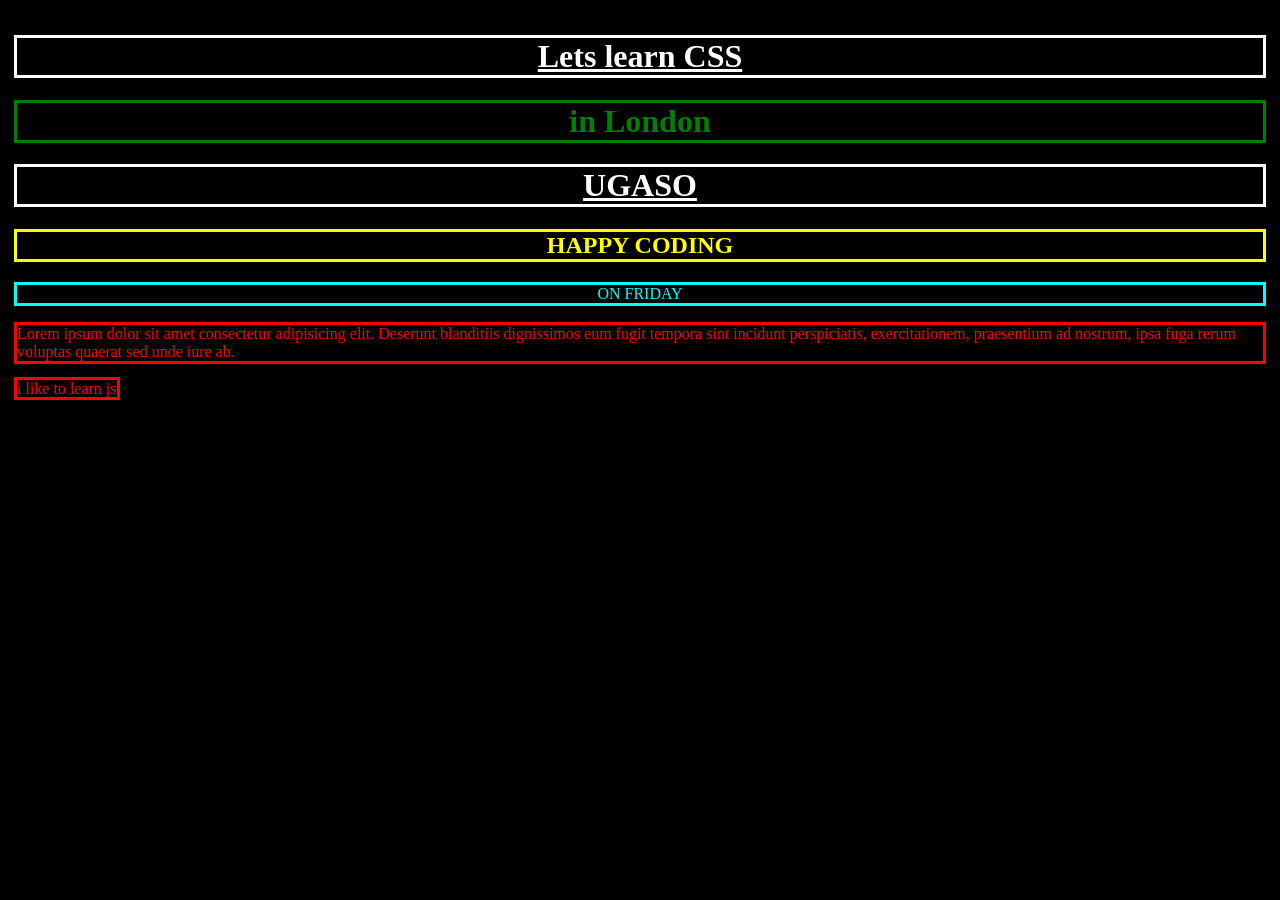
<file: ch1_intro/index.html>
<!doctype html>
<html lang="en">
  <head>
    <meta charset="UTF-8" />
    <meta name="viewport" content="width=device-width, initial-scale=1.0" />
    <title>CSS intro</title>
    <link rel="stylesheet" href="style.css">
  </head>
  <body>
    <h1>Lets learn CSS</h1>
    <h1 id="the-london-one">in London</h1>
    <h1 class="the-big-text">Ugaso</h1>
    <h2 class="the-big-text">happy coding</h2>
    <div class="the-big-text">On Friday</div>
    <p>
      Lorem ipsum dolor sit amet consectetur adipisicing elit. Deserunt
      blanditiis dignissimos eum fugit tempora sint incidunt perspiciatis,
      exercitationem, praesentium ad nostrum, ipsa fuga rerum voluptas quaerat
      sed unde iure ab.
    </p>
    <span>i like to learn js</span>
  </body>
</html>
</file>
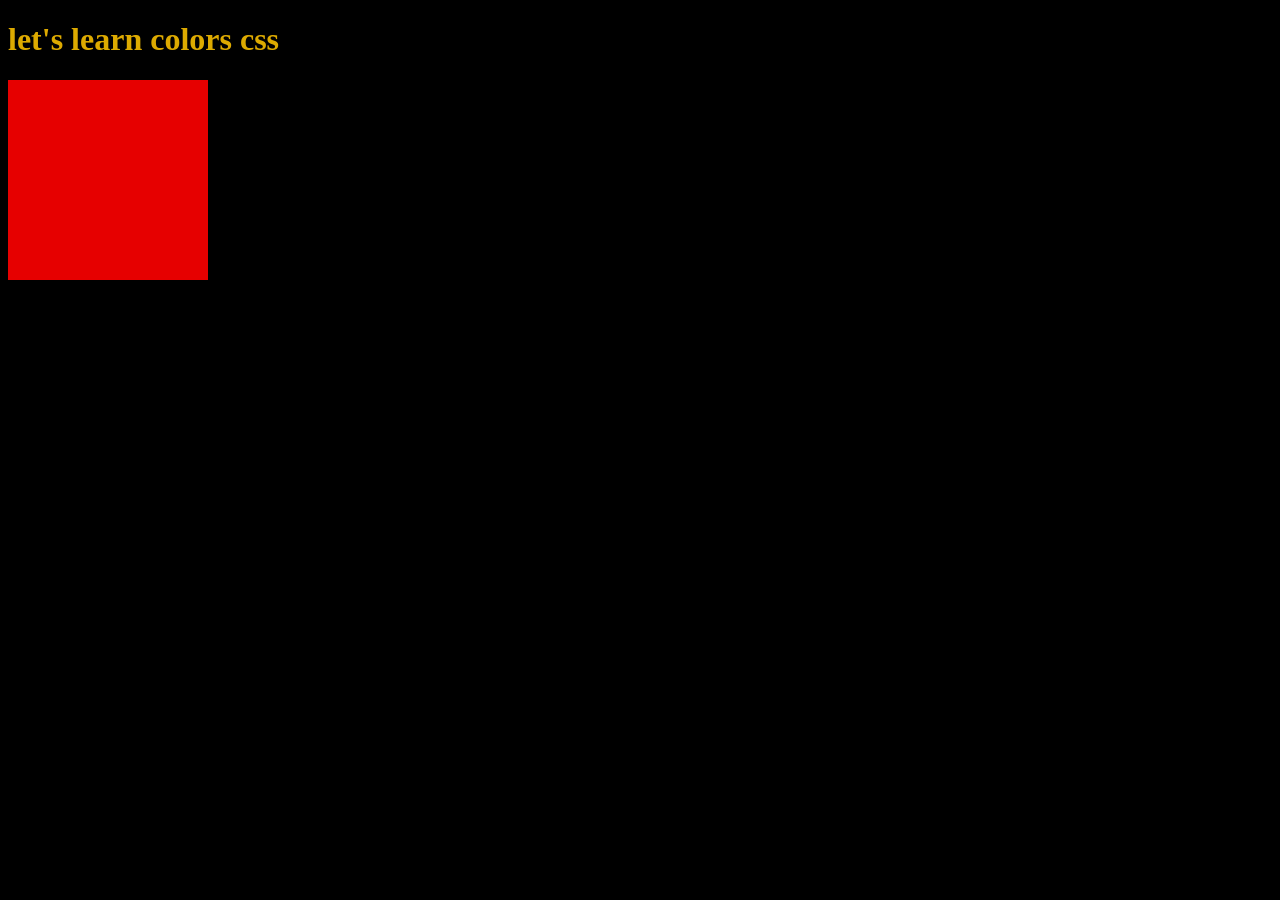
<file: ch2_colors/index.html>
<!DOCTYPE html>
<html lang="en">
<head>
    <meta charset="UTF-8">
    <meta name="viewport" content="width=device-width, initial-scale=1.0">
    <title>Chaper 2 Colors</title>
    <link rel="stylesheet" href="style.css">
</head>
<body>
    <h1>let's learn colors css</h1>
    <div>
        
    </div>
</body>
</html>
</file>
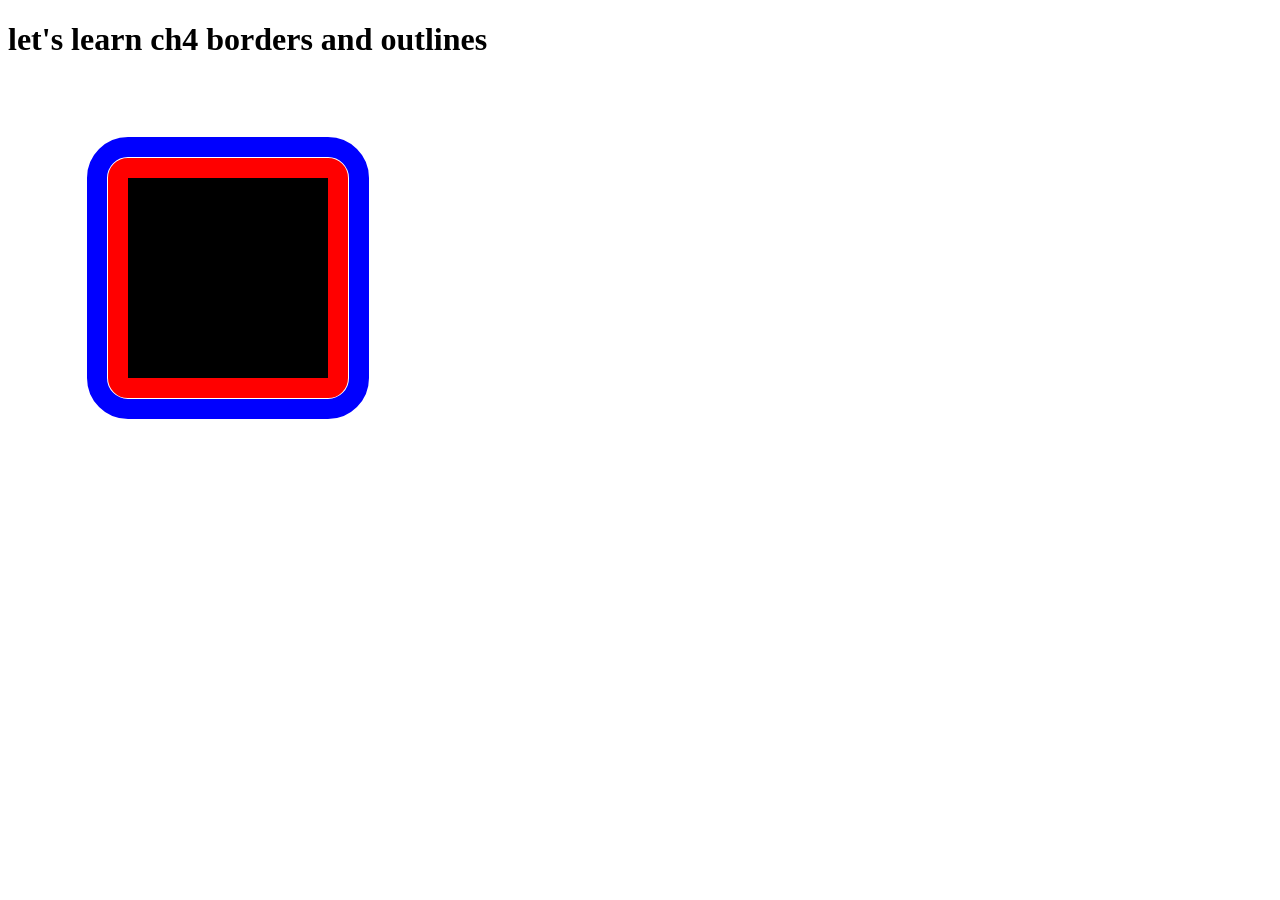
<file: ch4_border_outline/index.html>
<!DOCTYPE html>
<html lang="en">
<head>
    <meta charset="UTF-8">
    <meta name="viewport" content="width=device-width, initial-scale=1.0">
    <title>Chapter 4 border and outline</title>
    <link rel="stylesheet" href="style.css">
</head>
<body>
    <h1>let's learn ch4 borders and outlines</h1>
    <div></div>
</body>
</html>
</file>
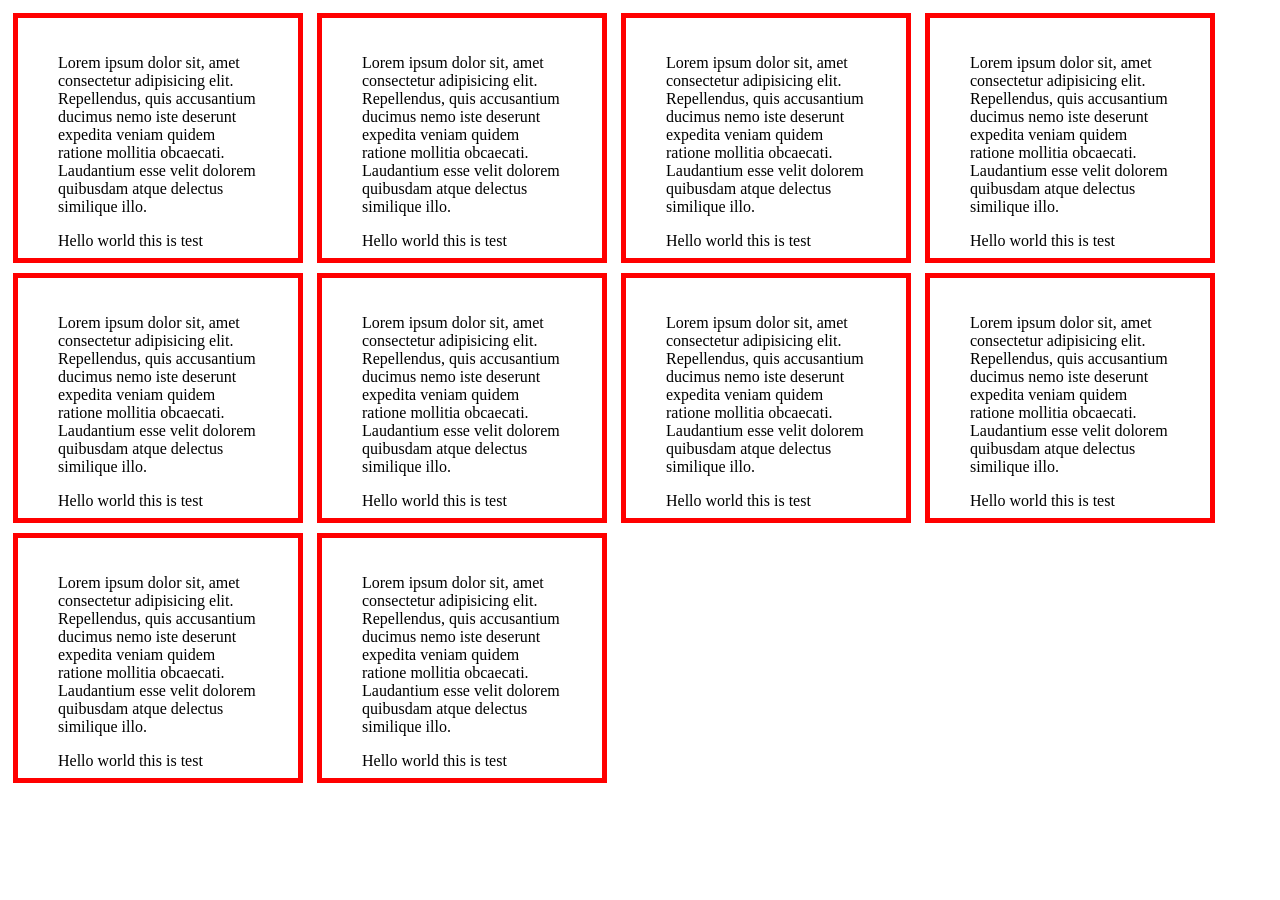
<file: ch5_margins_and_paddings/index.html>
<!DOCTYPE html>
<html lang="en">
<head>
    <meta charset="UTF-8">
    <meta name="viewport" content="width=device-width, initial-scale=1.0">
    <title>Margins and Paddings</title>
    <link rel="stylesheet" href="style.css">
</head>
<body>
    <div>
        <p>Lorem ipsum dolor sit, amet consectetur adipisicing elit. Repellendus, quis accusantium ducimus nemo iste deserunt expedita veniam quidem ratione mollitia obcaecati. Laudantium esse velit dolorem quibusdam atque delectus similique illo.</p>
    Hello world this is test 

    </div>
   
    <div>
        <p>Lorem ipsum dolor sit, amet consectetur adipisicing elit. Repellendus, quis accusantium ducimus nemo iste deserunt expedita veniam quidem ratione mollitia obcaecati. Laudantium esse velit dolorem quibusdam atque delectus similique illo.</p>
    Hello world this is test 

    </div>
    <div>
        <p>Lorem ipsum dolor sit, amet consectetur adipisicing elit. Repellendus, quis accusantium ducimus nemo iste deserunt expedita veniam quidem ratione mollitia obcaecati. Laudantium esse velit dolorem quibusdam atque delectus similique illo.</p>
    Hello world this is test 

    </div>
    <div>
        <p>Lorem ipsum dolor sit, amet consectetur adipisicing elit. Repellendus, quis accusantium ducimus nemo iste deserunt expedita veniam quidem ratione mollitia obcaecati. Laudantium esse velit dolorem quibusdam atque delectus similique illo.</p>
    Hello world this is test 

    </div>
    <div>
        <p>Lorem ipsum dolor sit, amet consectetur adipisicing elit. Repellendus, quis accusantium ducimus nemo iste deserunt expedita veniam quidem ratione mollitia obcaecati. Laudantium esse velit dolorem quibusdam atque delectus similique illo.</p>
    Hello world this is test 

    </div>
    <div>
        <p>Lorem ipsum dolor sit, amet consectetur adipisicing elit. Repellendus, quis accusantium ducimus nemo iste deserunt expedita veniam quidem ratione mollitia obcaecati. Laudantium esse velit dolorem quibusdam atque delectus similique illo.</p>
    Hello world this is test 

    </div>
    <div>
        <p>Lorem ipsum dolor sit, amet consectetur adipisicing elit. Repellendus, quis accusantium ducimus nemo iste deserunt expedita veniam quidem ratione mollitia obcaecati. Laudantium esse velit dolorem quibusdam atque delectus similique illo.</p>
    Hello world this is test 

    </div>
    <div>
        <p>Lorem ipsum dolor sit, amet consectetur adipisicing elit. Repellendus, quis accusantium ducimus nemo iste deserunt expedita veniam quidem ratione mollitia obcaecati. Laudantium esse velit dolorem quibusdam atque delectus similique illo.</p>
    Hello world this is test 

    </div>
    <div>
        <p>Lorem ipsum dolor sit, amet consectetur adipisicing elit. Repellendus, quis accusantium ducimus nemo iste deserunt expedita veniam quidem ratione mollitia obcaecati. Laudantium esse velit dolorem quibusdam atque delectus similique illo.</p>
    Hello world this is test 

    </div>
    <div>
        <p>Lorem ipsum dolor sit, amet consectetur adipisicing elit. Repellendus, quis accusantium ducimus nemo iste deserunt expedita veniam quidem ratione mollitia obcaecati. Laudantium esse velit dolorem quibusdam atque delectus similique illo.</p>
    Hello world this is test 

    </div>
</body>
</html>
</file>
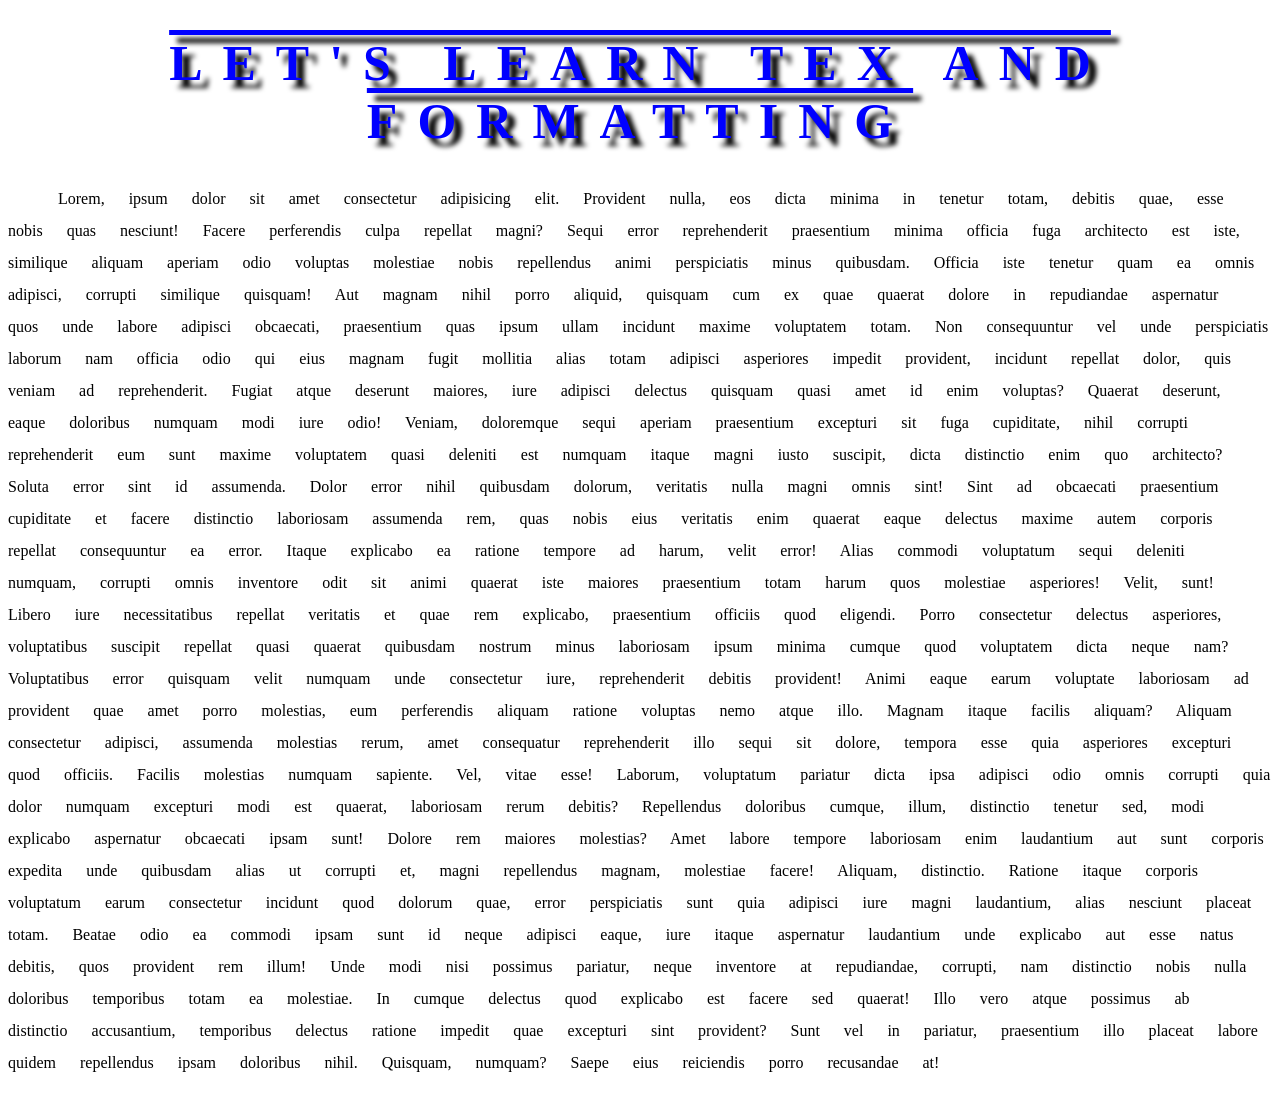
<file: ch6_text_formatting/index.html>
<!DOCTYPE html>
<html lang="en">
<head>
    <meta charset="UTF-8">
    <meta name="viewport" content="width=device-width, initial-scale=1.0">
    <title>Text Formatting</title>
    <link rel="stylesheet" href="style.css">
</head>
<body>
    <h1>let's learn tex and Formatting</h1>
    <p>Lorem, ipsum dolor sit amet consectetur adipisicing elit. Provident nulla, eos dicta minima in tenetur totam, debitis quae, esse nobis quas nesciunt! Facere perferendis culpa repellat magni? Sequi error reprehenderit praesentium minima officia fuga architecto est iste, similique aliquam aperiam odio voluptas molestiae nobis repellendus animi perspiciatis minus quibusdam. Officia iste tenetur quam ea omnis adipisci, corrupti similique quisquam! Aut magnam nihil porro aliquid, quisquam cum ex quae quaerat dolore in repudiandae aspernatur quos unde labore adipisci obcaecati, praesentium quas ipsum ullam incidunt maxime voluptatem totam. Non consequuntur vel unde perspiciatis laborum nam officia odio qui eius magnam fugit mollitia alias totam adipisci asperiores impedit provident, incidunt repellat dolor, quis veniam ad reprehenderit. Fugiat atque deserunt maiores, iure adipisci delectus quisquam quasi amet id enim voluptas? Quaerat deserunt, eaque doloribus numquam modi iure odio! Veniam, doloremque sequi aperiam praesentium excepturi sit fuga cupiditate, nihil corrupti reprehenderit eum sunt maxime voluptatem quasi deleniti est numquam itaque magni iusto suscipit, dicta distinctio enim quo architecto? Soluta error sint id assumenda. Dolor error nihil quibusdam dolorum, veritatis nulla magni omnis sint! Sint ad obcaecati praesentium cupiditate et facere distinctio laboriosam assumenda rem, quas nobis eius veritatis enim quaerat eaque delectus maxime autem corporis repellat consequuntur ea error. Itaque explicabo ea ratione tempore ad harum, velit error! Alias commodi voluptatum sequi deleniti numquam, corrupti omnis inventore odit sit animi quaerat iste maiores praesentium totam harum quos molestiae asperiores! Velit, sunt! Libero iure necessitatibus repellat veritatis et quae rem explicabo, praesentium officiis quod eligendi. Porro consectetur delectus asperiores, voluptatibus suscipit repellat quasi quaerat quibusdam nostrum minus laboriosam ipsum minima cumque quod voluptatem dicta neque nam? Voluptatibus error quisquam velit numquam unde consectetur iure, reprehenderit debitis provident! Animi eaque earum voluptate laboriosam ad provident quae amet porro molestias, eum perferendis aliquam ratione voluptas nemo atque illo. Magnam itaque facilis aliquam? Aliquam consectetur adipisci, assumenda molestias rerum, amet consequatur reprehenderit illo sequi sit dolore, tempora esse quia asperiores excepturi quod officiis. Facilis molestias numquam sapiente. Vel, vitae esse! Laborum, voluptatum pariatur dicta ipsa adipisci odio omnis corrupti quia dolor numquam excepturi modi est quaerat, laboriosam rerum debitis? Repellendus doloribus cumque, illum, distinctio tenetur sed, modi explicabo aspernatur obcaecati ipsam sunt! Dolore rem maiores molestias? Amet labore tempore laboriosam enim laudantium aut sunt corporis expedita unde quibusdam alias ut corrupti et, magni repellendus magnam, molestiae facere! Aliquam, distinctio. Ratione itaque corporis voluptatum earum consectetur incidunt quod dolorum quae, error perspiciatis sunt quia adipisci iure magni laudantium, alias nesciunt placeat totam. Beatae odio ea commodi ipsam sunt id neque adipisci eaque, iure itaque aspernatur laudantium unde explicabo aut esse natus debitis, quos provident rem illum! Unde modi nisi possimus pariatur, neque inventore at repudiandae, corrupti, nam distinctio nobis nulla doloribus temporibus totam ea molestiae. In cumque delectus quod explicabo est facere sed quaerat! Illo vero atque possimus ab distinctio accusantium, temporibus delectus ratione impedit quae excepturi sint provident? Sunt vel in pariatur, praesentium illo placeat labore quidem repellendus ipsam doloribus nihil. Quisquam, numquam? Saepe eius reiciendis porro recusandae at!</p>
</body>
</html>
</file>
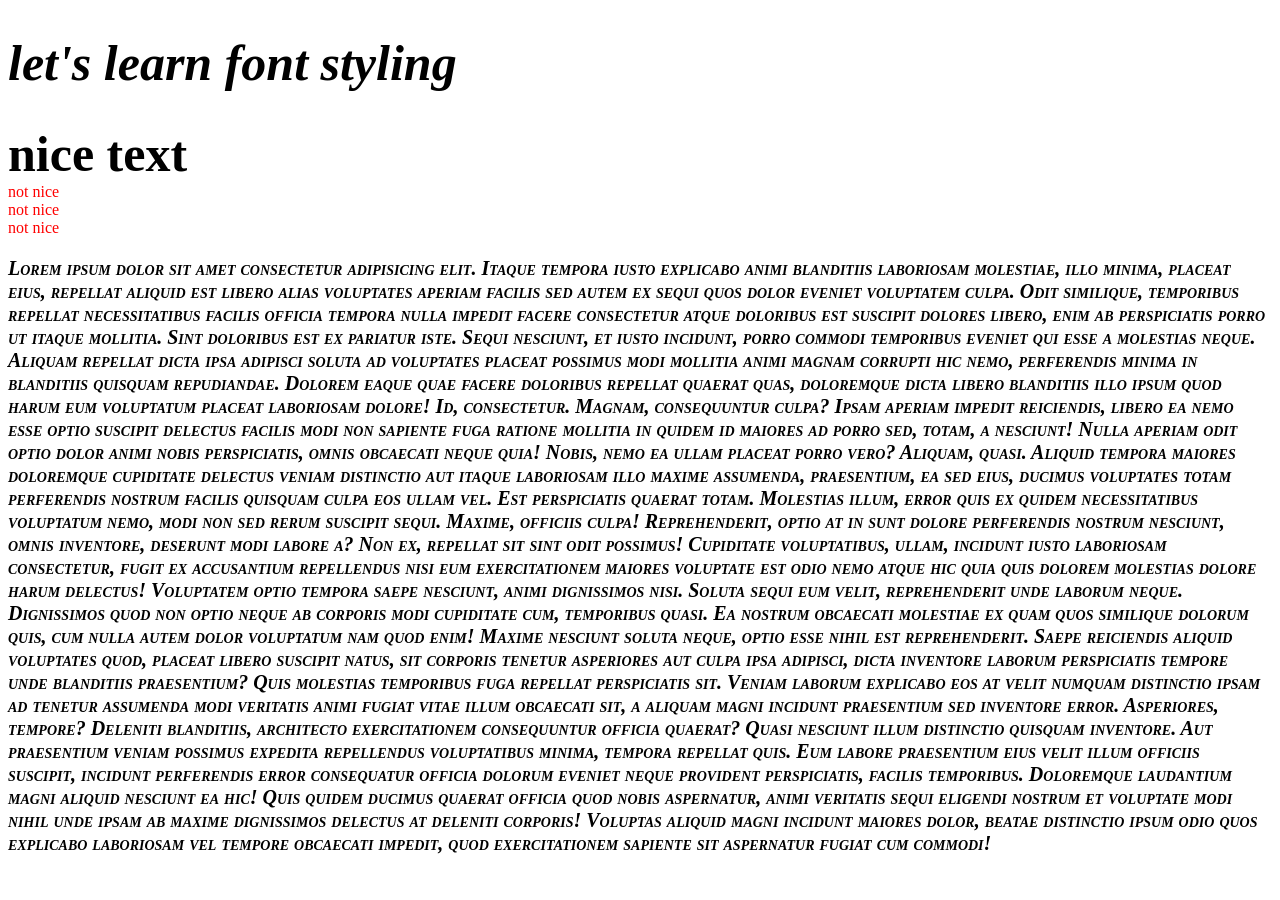
<file: ch7_font/index.html>
<!DOCTYPE html>
<html lang="en">
<head>
    <meta charset="UTF-8">
    <meta name="viewport" content="width=device-width, initial-scale=1.0">
    <title>font styling</title>
    <link rel="stylesheet" href="style.css">
    <link href="https://fonts.googleapis.com/css2?family=Inter:ital,opsz,wght@0,14..32,100..900;1,14..32,100..900&family=Montserrat:ital,wght@0,100..900;1,100..900&family=Yuyu+Short&display=swap" rel="stylesheet">
</head>
<body>
    <h1>let's learn font styling</h1>
    <div id="Ugaso">nice text</div>
    <div class="not-nice">not nice</div>
    <div class="not-nice">not nice</div>
    <div class="not-nice">not nice</div>
    <p>Lorem ipsum dolor sit amet consectetur adipisicing elit. Itaque tempora iusto explicabo animi blanditiis laboriosam molestiae, illo minima, placeat eius, repellat aliquid est libero alias voluptates aperiam facilis sed autem ex sequi quos dolor eveniet voluptatem culpa. Odit similique, temporibus repellat necessitatibus facilis officia tempora nulla impedit facere consectetur atque doloribus est suscipit dolores libero, enim ab perspiciatis porro ut itaque mollitia. Sint doloribus est ex pariatur iste. Sequi nesciunt, et iusto incidunt, porro commodi temporibus eveniet qui esse a molestias neque. Aliquam repellat dicta ipsa adipisci soluta ad voluptates placeat possimus modi mollitia animi magnam corrupti hic nemo, perferendis minima in blanditiis quisquam repudiandae. Dolorem eaque quae facere doloribus repellat quaerat quas, doloremque dicta libero blanditiis illo ipsum quod harum eum voluptatum placeat laboriosam dolore! Id, consectetur. Magnam, consequuntur culpa? Ipsam aperiam impedit reiciendis, libero ea nemo esse optio suscipit delectus facilis modi non sapiente fuga ratione mollitia in quidem id maiores ad porro sed, totam, a nesciunt! Nulla aperiam odit optio dolor animi nobis perspiciatis, omnis obcaecati neque quia! Nobis, nemo ea ullam placeat porro vero? Aliquam, quasi. Aliquid tempora maiores doloremque cupiditate delectus veniam distinctio aut itaque laboriosam illo maxime assumenda, praesentium, ea sed eius, ducimus voluptates totam perferendis nostrum facilis quisquam culpa eos ullam vel. Est perspiciatis quaerat totam. Molestias illum, error quis ex quidem necessitatibus voluptatum nemo, modi non sed rerum suscipit sequi. Maxime, officiis culpa! Reprehenderit, optio at in sunt dolore perferendis nostrum nesciunt, omnis inventore, deserunt modi labore a? Non ex, repellat sit sint odit possimus! Cupiditate voluptatibus, ullam, incidunt iusto laboriosam consectetur, fugit ex accusantium repellendus nisi eum exercitationem maiores voluptate est odio nemo atque hic quia quis dolorem molestias dolore harum delectus! Voluptatem optio tempora saepe nesciunt, animi dignissimos nisi. Soluta sequi eum velit, reprehenderit unde laborum neque. Dignissimos quod non optio neque ab corporis modi cupiditate cum, temporibus quasi. Ea nostrum obcaecati molestiae ex quam quos similique dolorum quis, cum nulla autem dolor voluptatum nam quod enim! Maxime nesciunt soluta neque, optio esse nihil est reprehenderit. Saepe reiciendis aliquid voluptates quod, placeat libero suscipit natus, sit corporis tenetur asperiores aut culpa ipsa adipisci, dicta inventore laborum perspiciatis tempore unde blanditiis praesentium? Quis molestias temporibus fuga repellat perspiciatis sit. Veniam laborum explicabo eos at velit numquam distinctio ipsam ad tenetur assumenda modi veritatis animi fugiat vitae illum obcaecati sit, a aliquam magni incidunt praesentium sed inventore error. Asperiores, tempore? Deleniti blanditiis, architecto exercitationem consequuntur officia quaerat? Quasi nesciunt illum distinctio quisquam inventore. Aut praesentium veniam possimus expedita repellendus voluptatibus minima, tempora repellat quis. Eum labore praesentium eius velit illum officiis suscipit, incidunt perferendis error consequatur officia dolorum eveniet neque provident perspiciatis, facilis temporibus. Doloremque laudantium magni aliquid nesciunt ea hic! Quis quidem ducimus quaerat officia quod nobis aspernatur, animi veritatis sequi eligendi nostrum et voluptate modi nihil unde ipsam ab maxime dignissimos delectus at deleniti corporis! Voluptas aliquid magni incidunt maiores dolor, beatae distinctio ipsum odio quos explicabo laboriosam vel tempore obcaecati impedit, quod exercitationem sapiente sit aspernatur fugiat cum commodi!</p>
</body>
</html>
</file>
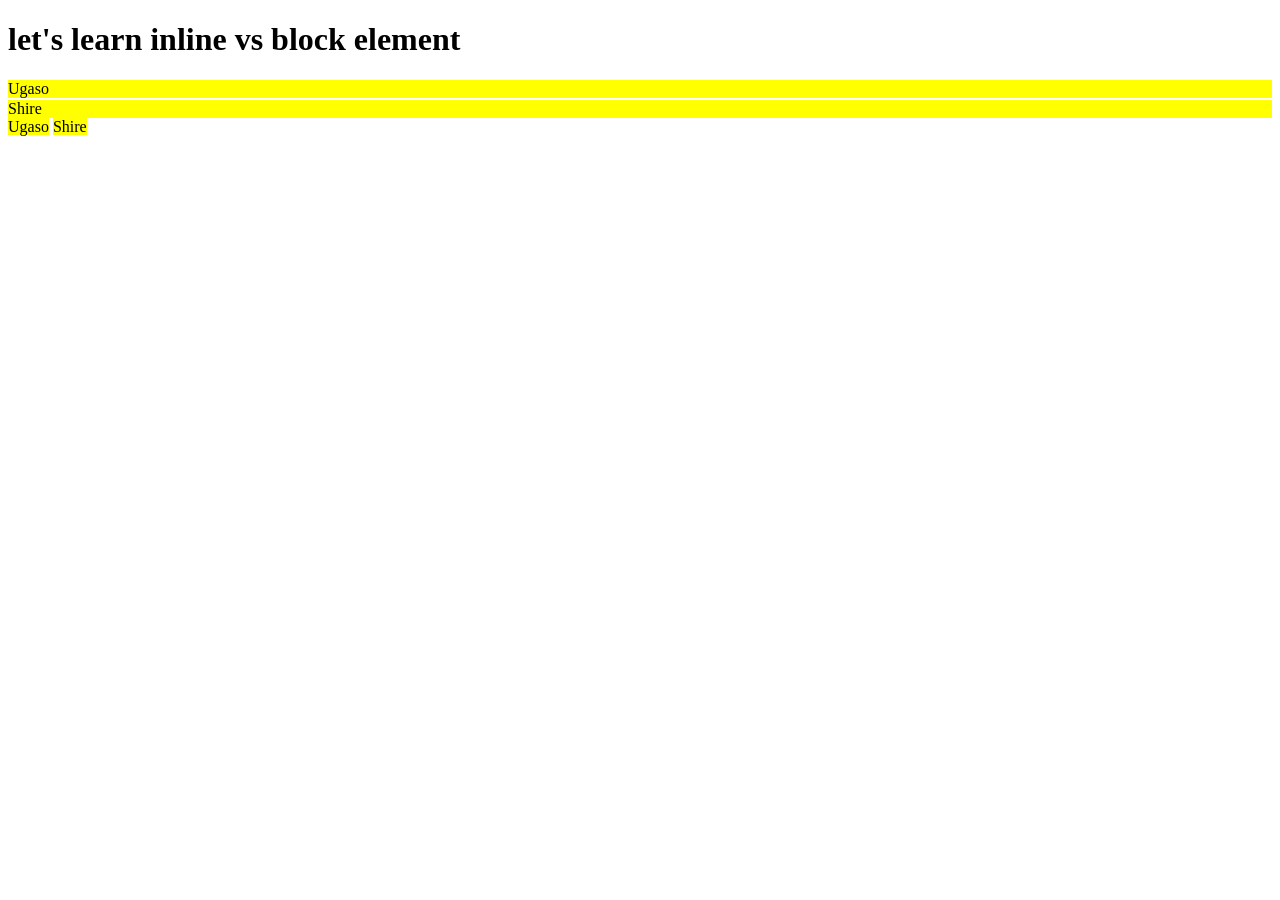
<file: ch8_layout/inline_sv_block/index.html>
<!DOCTYPE html>
<html lang="en">
<head>
    <meta charset="UTF-8">
    <meta name="viewport" content="width=device-width, initial-scale=1.0">
    <title>Layout</title>
    <link rel="stylesheet" href="style.css">
</head>
<body>
    <h1>let's learn inline vs block element</h1>
    <span>Ugaso</span>
    <span>Shire</span>
    <div>Ugaso</div>
    <div>Shire</div>
</body>
</html>
</file>
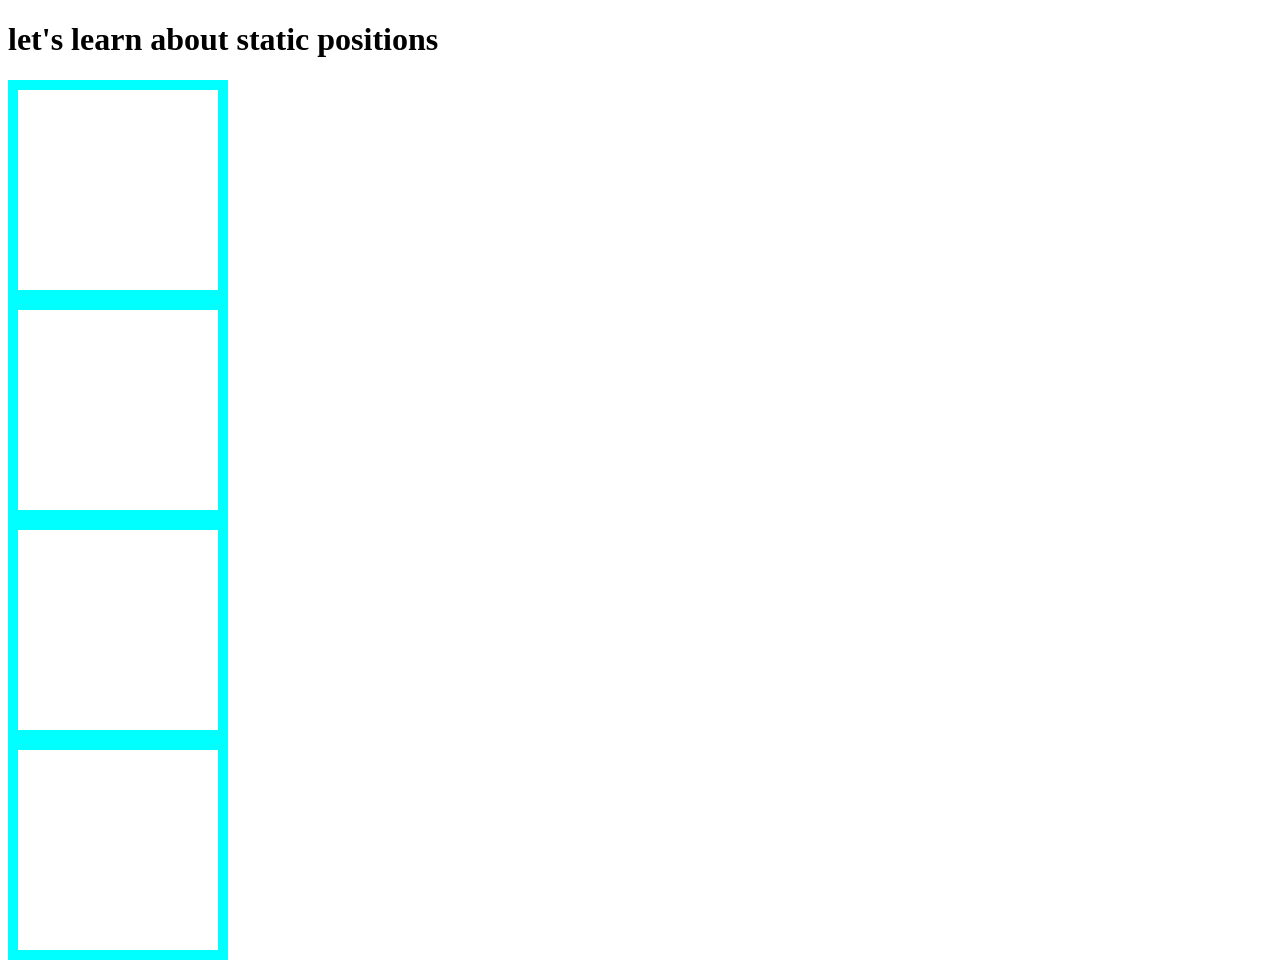
<file: ch8_layout/position/index.html>
<!DOCTYPE html>
<html lang="en">
<head>
    <meta charset="UTF-8">
    <meta name="viewport" content="width=device-width, initial-scale=1.0">
    <title>Layout</title>
    <link rel="stylesheet" href="style.css">
</head>
<body>
    <h1>let's learn about static positions</h1>
    <div></div>
    <div></div>
    <div></div>
    <div></div>
</body>
</html>
</file>
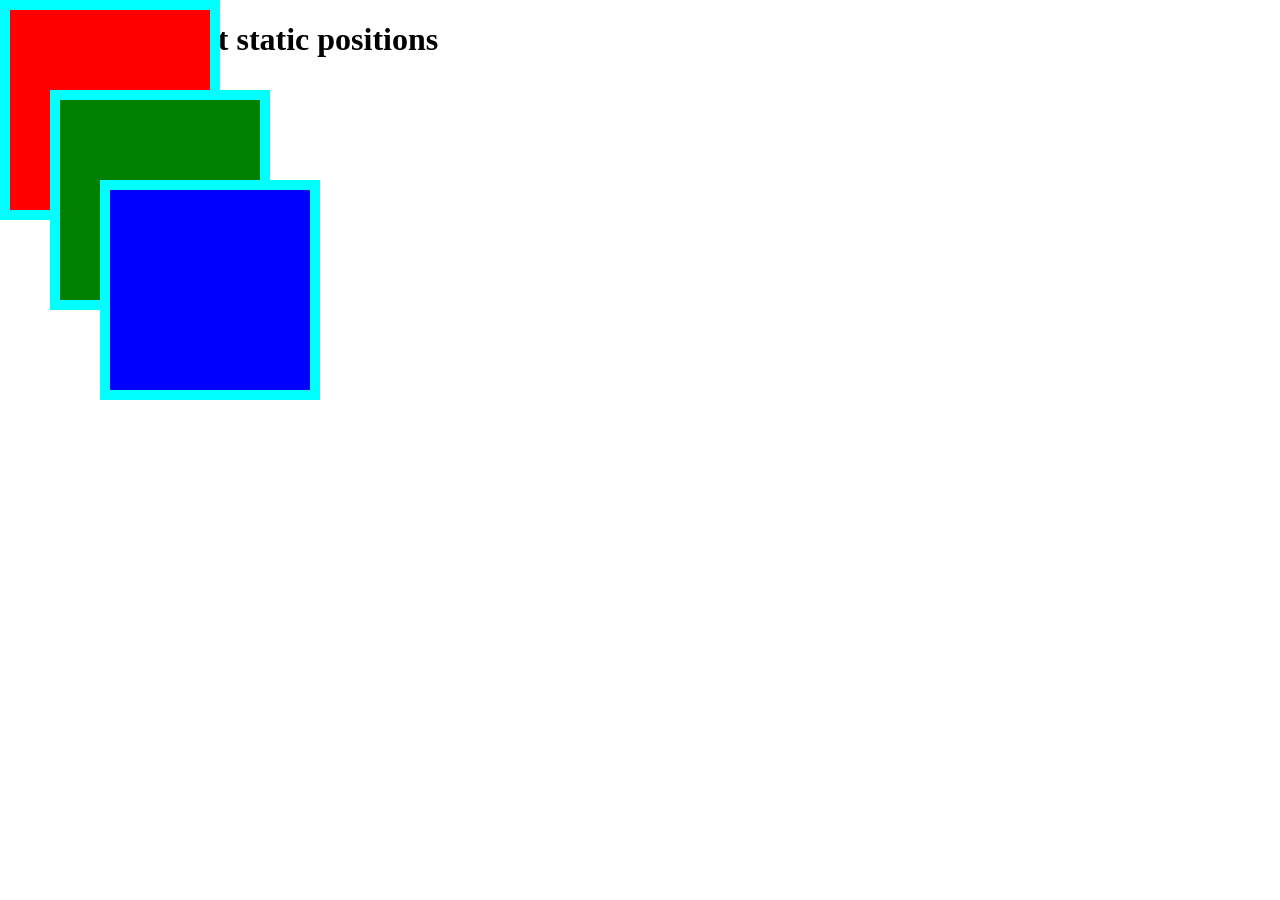
<file: ch8_layout/z-index/index.html>
<!DOCTYPE html>
<html lang="en">
<head>
    <meta charset="UTF-8">
    <meta name="viewport" content="width=device-width, initial-scale=1.0">
    <title>Layout</title>
    <link rel="stylesheet" href="style.css">
</head>
<body>
    <h1>let's learn about static positions</h1>
    <div style="background-color: red; z-index: 5;"></div>
    <div style="top: 90px; left: 50px; background-color: green;z-index: 22;"></div>
    <div style="top: 180px; left: 100px; background-color: blue; z-index: 23;"></div>
</body>
</html>
</file>
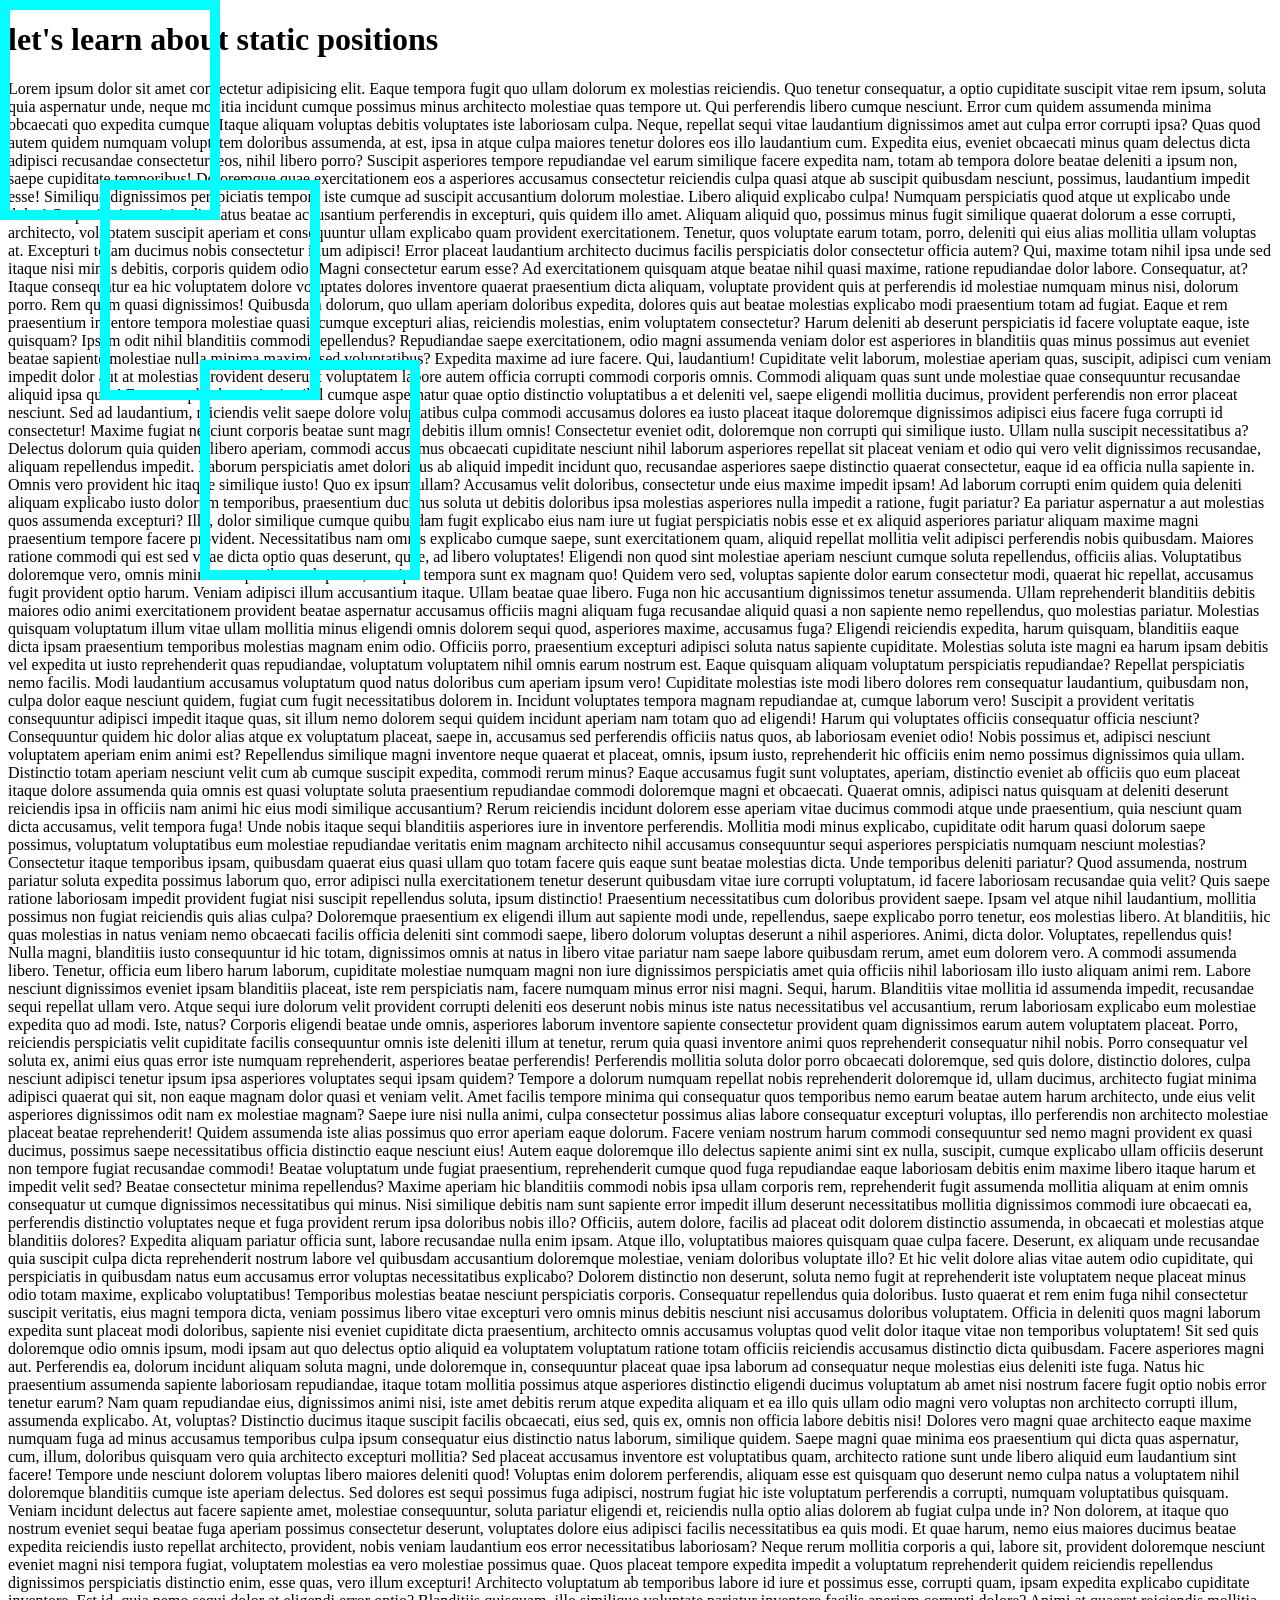
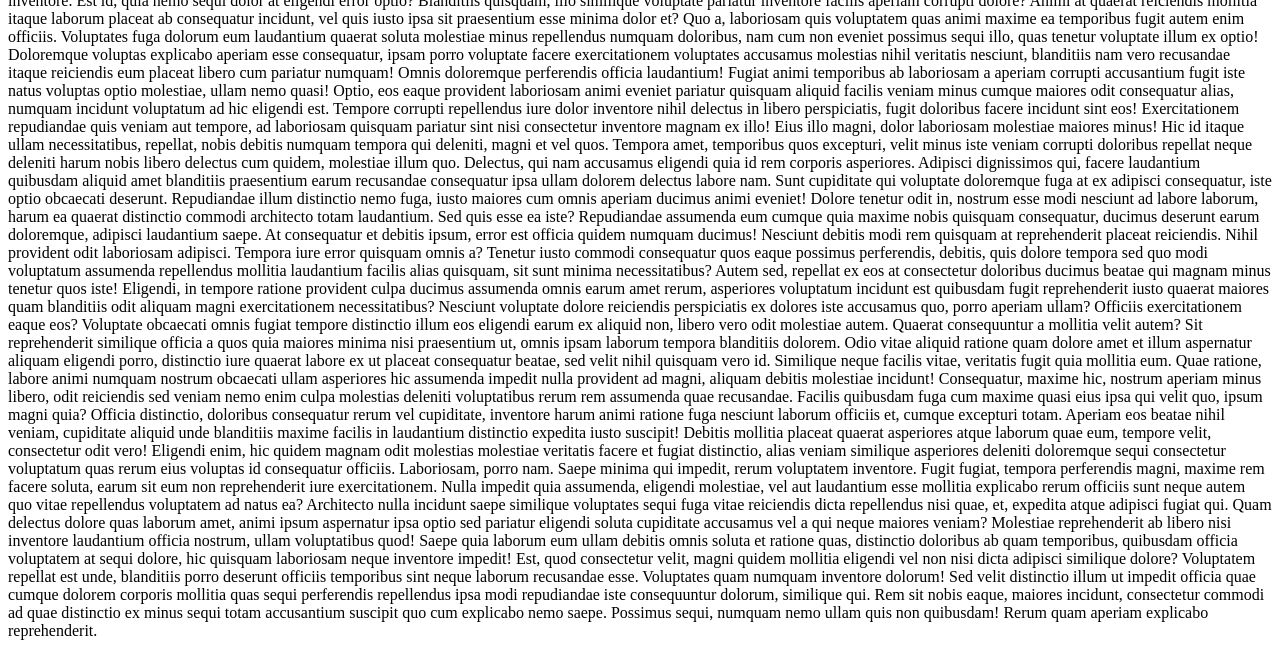
<file: ch8_layout/position/absolute/index.html>
<!DOCTYPE html>
<html lang="en">
<head>
    <meta charset="UTF-8">
    <meta name="viewport" content="width=device-width, initial-scale=1.0">
    <title>Layout</title>
    <link rel="stylesheet" href="style.css">
</head>
<body>
    <h1>let's learn about static positions</h1>
    <div></div>
    <div style="top: 180px; left: 100px;"></div>
    <div style="top: 360px; left: 200px;"></div>
    <p>Lorem ipsum dolor sit amet consectetur adipisicing elit. Eaque tempora fugit quo ullam dolorum ex molestias reiciendis. Quo tenetur consequatur, a optio cupiditate suscipit vitae rem ipsum, soluta quia aspernatur unde, neque mollitia incidunt cumque possimus minus architecto molestiae quas tempore ut. Qui perferendis libero cumque nesciunt. Error cum quidem assumenda minima obcaecati quo expedita cumque! Itaque aliquam voluptas debitis voluptates iste laboriosam culpa. Neque, repellat sequi vitae laudantium dignissimos amet aut culpa error corrupti ipsa? Quas quod autem quidem numquam voluptatem doloribus assumenda, at est, ipsa in atque culpa maiores tenetur dolores eos illo laudantium cum. Expedita eius, eveniet obcaecati minus quam delectus dicta adipisci recusandae consectetur, eos, nihil libero porro? Suscipit asperiores tempore repudiandae vel earum similique facere expedita nam, totam ab tempora dolore beatae deleniti a ipsum non, saepe cupiditate temporibus! Doloremque quae exercitationem eos a asperiores accusamus consectetur reiciendis culpa quasi atque ab suscipit quibusdam nesciunt, possimus, laudantium impedit esse! Similique dignissimos perspiciatis tempore iste cumque ad suscipit accusantium dolorum molestiae. Libero aliquid explicabo culpa! Numquam perspiciatis quod atque ut explicabo unde dolor! Corporis vitae reiciendis natus beatae accusantium perferendis in excepturi, quis quidem illo amet. Aliquam aliquid quo, possimus minus fugit similique quaerat dolorum a esse corrupti, architecto, voluptatem suscipit aperiam et consequuntur ullam explicabo quam provident exercitationem. Tenetur, quos voluptate earum totam, porro, deleniti qui eius alias mollitia ullam voluptas at. Excepturi totam ducimus nobis consectetur illum adipisci! Error placeat laudantium architecto ducimus facilis perspiciatis dolor consectetur officia autem? Qui, maxime totam nihil ipsa unde sed itaque nisi minus debitis, corporis quidem odio! Magni consectetur earum esse? Ad exercitationem quisquam atque beatae nihil quasi maxime, ratione repudiandae dolor labore. Consequatur, at? Itaque consequatur ea hic voluptatem dolore voluptates dolores inventore quaerat praesentium dicta aliquam, voluptate provident quis at perferendis id molestiae numquam minus nisi, dolorum porro. Rem quam quasi dignissimos! Quibusdam dolorum, quo ullam aperiam doloribus expedita, dolores quis aut beatae molestias explicabo modi praesentium totam ad fugiat. Eaque et rem praesentium inventore tempora molestiae quasi, cumque excepturi alias, reiciendis molestias, enim voluptatem consectetur? Harum deleniti ab deserunt perspiciatis id facere voluptate eaque, iste quisquam? Ipsam odit nihil blanditiis commodi repellendus? Repudiandae saepe exercitationem, odio magni assumenda veniam dolor est asperiores in blanditiis quas minus possimus aut eveniet beatae sapiente molestiae nulla minima maxime sed voluptatibus? Expedita maxime ad iure facere. Qui, laudantium! Cupiditate velit laborum, molestiae aperiam quas, suscipit, adipisci cum veniam impedit dolor aut at molestias provident deserunt voluptatem labore autem officia corrupti commodi corporis omnis. Commodi aliquam quas sunt unde molestiae quae consequuntur recusandae aliquid ipsa quos! Earum explicabo veritatis nihil cumque aspernatur quae optio distinctio voluptatibus a et deleniti vel, saepe eligendi mollitia ducimus, provident perferendis non error placeat nesciunt. Sed ad laudantium, reiciendis velit saepe dolore voluptatibus culpa commodi accusamus dolores ea iusto placeat itaque doloremque dignissimos adipisci eius facere fuga corrupti id consectetur! Maxime fugiat nesciunt corporis beatae sunt magni debitis illum omnis! Consectetur eveniet odit, doloremque non corrupti qui similique iusto. Ullam nulla suscipit necessitatibus a? Delectus dolorum quia quidem libero aperiam, commodi accusamus obcaecati cupiditate nesciunt nihil laborum asperiores repellat sit placeat veniam et odio qui vero velit dignissimos recusandae, aliquam repellendus impedit. Laborum perspiciatis amet doloribus ab aliquid impedit incidunt quo, recusandae asperiores saepe distinctio quaerat consectetur, eaque id ea officia nulla sapiente in. Omnis vero provident hic itaque similique iusto! Quo ex ipsum ullam? Accusamus velit doloribus, consectetur unde eius maxime impedit ipsam! Ad laborum corrupti enim quidem quia deleniti aliquam explicabo iusto dolorum temporibus, praesentium ducimus soluta ut debitis doloribus ipsa molestias asperiores nulla impedit a ratione, fugit pariatur? Ea pariatur aspernatur a aut molestias quos assumenda excepturi? Illo, dolor similique cumque quibusdam fugit explicabo eius nam iure ut fugiat perspiciatis nobis esse et ex aliquid asperiores pariatur aliquam maxime magni praesentium tempore facere provident. Necessitatibus nam omnis explicabo cumque saepe, sunt exercitationem quam, aliquid repellat mollitia velit adipisci perferendis nobis quibusdam. Maiores ratione commodi qui est sed vitae dicta optio quas deserunt, quae, ad libero voluptates! Eligendi non quod sint molestiae aperiam nesciunt cumque soluta repellendus, officiis alias. Voluptatibus doloremque vero, omnis minima temporibus voluptates, suscipit tempora sunt ex magnam quo! Quidem vero sed, voluptas sapiente dolor earum consectetur modi, quaerat hic repellat, accusamus fugit provident optio harum. Veniam adipisci illum accusantium itaque. Ullam beatae quae libero. Fuga non hic accusantium dignissimos tenetur assumenda. Ullam reprehenderit blanditiis debitis maiores odio animi exercitationem provident beatae aspernatur accusamus officiis magni aliquam fuga recusandae aliquid quasi a non sapiente nemo repellendus, quo molestias pariatur. Molestias quisquam voluptatum illum vitae ullam mollitia minus eligendi omnis dolorem sequi quod, asperiores maxime, accusamus fuga? Eligendi reiciendis expedita, harum quisquam, blanditiis eaque dicta ipsam praesentium temporibus molestias magnam enim odio. Officiis porro, praesentium excepturi adipisci soluta natus sapiente cupiditate. Molestias soluta iste magni ea harum ipsam debitis vel expedita ut iusto reprehenderit quas repudiandae, voluptatum voluptatem nihil omnis earum nostrum est. Eaque quisquam aliquam voluptatum perspiciatis repudiandae? Repellat perspiciatis nemo facilis. Modi laudantium accusamus voluptatum quod natus doloribus cum aperiam ipsum vero! Cupiditate molestias iste modi libero dolores rem consequatur laudantium, quibusdam non, culpa dolor eaque nesciunt quidem, fugiat cum fugit necessitatibus dolorem in. Incidunt voluptates tempora magnam repudiandae at, cumque laborum vero! Suscipit a provident veritatis consequuntur adipisci impedit itaque quas, sit illum nemo dolorem sequi quidem incidunt aperiam nam totam quo ad eligendi! Harum qui voluptates officiis consequatur officia nesciunt? Consequuntur quidem hic dolor alias atque ex voluptatum placeat, saepe in, accusamus sed perferendis officiis natus quos, ab laboriosam eveniet odio! Nobis possimus et, adipisci nesciunt voluptatem aperiam enim animi est? Repellendus similique magni inventore neque quaerat et placeat, omnis, ipsum iusto, reprehenderit hic officiis enim nemo possimus dignissimos quia ullam. Distinctio totam aperiam nesciunt velit cum ab cumque suscipit expedita, commodi rerum minus? Eaque accusamus fugit sunt voluptates, aperiam, distinctio eveniet ab officiis quo eum placeat itaque dolore assumenda quia omnis est quasi voluptate soluta praesentium repudiandae commodi doloremque magni et obcaecati. Quaerat omnis, adipisci natus quisquam at deleniti deserunt reiciendis ipsa in officiis nam animi hic eius modi similique accusantium? Rerum reiciendis incidunt dolorem esse aperiam vitae ducimus commodi atque unde praesentium, quia nesciunt quam dicta accusamus, velit tempora fuga! Unde nobis itaque sequi blanditiis asperiores iure in inventore perferendis. Mollitia modi minus explicabo, cupiditate odit harum quasi dolorum saepe possimus, voluptatum voluptatibus eum molestiae repudiandae veritatis enim magnam architecto nihil accusamus consequuntur sequi asperiores perspiciatis numquam nesciunt molestias? Consectetur itaque temporibus ipsam, quibusdam quaerat eius quasi ullam quo totam facere quis eaque sunt beatae molestias dicta. Unde temporibus deleniti pariatur? Quod assumenda, nostrum pariatur soluta expedita possimus laborum quo, error adipisci nulla exercitationem tenetur deserunt quibusdam vitae iure corrupti voluptatum, id facere laboriosam recusandae quia velit? Quis saepe ratione laboriosam impedit provident fugiat nisi suscipit repellendus soluta, ipsum distinctio! Praesentium necessitatibus cum doloribus provident saepe. Ipsam vel atque nihil laudantium, mollitia possimus non fugiat reiciendis quis alias culpa? Doloremque praesentium ex eligendi illum aut sapiente modi unde, repellendus, saepe explicabo porro tenetur, eos molestias libero. At blanditiis, hic quas molestias in natus veniam nemo obcaecati facilis officia deleniti sint commodi saepe, libero dolorum voluptas deserunt a nihil asperiores. Animi, dicta dolor. Voluptates, repellendus quis! Nulla magni, blanditiis iusto consequuntur id hic totam, dignissimos omnis at natus in libero vitae pariatur nam saepe labore quibusdam rerum, amet eum dolorem vero. A commodi assumenda libero. Tenetur, officia eum libero harum laborum, cupiditate molestiae numquam magni non iure dignissimos perspiciatis amet quia officiis nihil laboriosam illo iusto aliquam animi rem. Labore nesciunt dignissimos eveniet ipsam blanditiis placeat, iste rem perspiciatis nam, facere numquam minus error nisi magni. Sequi, harum. Blanditiis vitae mollitia id assumenda impedit, recusandae sequi repellat ullam vero. Atque sequi iure dolorum velit provident corrupti deleniti eos deserunt nobis minus iste natus necessitatibus vel accusantium, rerum laboriosam explicabo eum molestiae expedita quo ad modi. Iste, natus? Corporis eligendi beatae unde omnis, asperiores laborum inventore sapiente consectetur provident quam dignissimos earum autem voluptatem placeat. Porro, reiciendis perspiciatis velit cupiditate facilis consequuntur omnis iste deleniti illum at tenetur, rerum quia quasi inventore animi quos reprehenderit consequatur nihil nobis. Porro consequatur vel soluta ex, animi eius quas error iste numquam reprehenderit, asperiores beatae perferendis! Perferendis mollitia soluta dolor porro obcaecati doloremque, sed quis dolore, distinctio dolores, culpa nesciunt adipisci tenetur ipsum ipsa asperiores voluptates sequi ipsam quidem? Tempore a dolorum numquam repellat nobis reprehenderit doloremque id, ullam ducimus, architecto fugiat minima adipisci quaerat qui sit, non eaque magnam dolor quasi et veniam velit. Amet facilis tempore minima qui consequatur quos temporibus nemo earum beatae autem harum architecto, unde eius velit asperiores dignissimos odit nam ex molestiae magnam? Saepe iure nisi nulla animi, culpa consectetur possimus alias labore consequatur excepturi voluptas, illo perferendis non architecto molestiae placeat beatae reprehenderit! Quidem assumenda iste alias possimus quo error aperiam eaque dolorum. Facere veniam nostrum harum commodi consequuntur sed nemo magni provident ex quasi ducimus, possimus saepe necessitatibus officia distinctio eaque nesciunt eius! Autem eaque doloremque illo delectus sapiente animi sint ex nulla, suscipit, cumque explicabo ullam officiis deserunt non tempore fugiat recusandae commodi! Beatae voluptatum unde fugiat praesentium, reprehenderit cumque quod fuga repudiandae eaque laboriosam debitis enim maxime libero itaque harum et impedit velit sed? Beatae consectetur minima repellendus? Maxime aperiam hic blanditiis commodi nobis ipsa ullam corporis rem, reprehenderit fugit assumenda mollitia aliquam at enim omnis consequatur ut cumque dignissimos necessitatibus qui minus. Nisi similique debitis nam sunt sapiente error impedit illum deserunt necessitatibus mollitia dignissimos commodi iure obcaecati ea, perferendis distinctio voluptates neque et fuga provident rerum ipsa doloribus nobis illo? Officiis, autem dolore, facilis ad placeat odit dolorem distinctio assumenda, in obcaecati et molestias atque blanditiis dolores? Expedita aliquam pariatur officia sunt, labore recusandae nulla enim ipsam. Atque illo, voluptatibus maiores quisquam quae culpa facere. Deserunt, ex aliquam unde recusandae quia suscipit culpa dicta reprehenderit nostrum labore vel quibusdam accusantium doloremque molestiae, veniam doloribus voluptate illo? Et hic velit dolore alias vitae autem odio cupiditate, qui perspiciatis in quibusdam natus eum accusamus error voluptas necessitatibus explicabo? Dolorem distinctio non deserunt, soluta nemo fugit at reprehenderit iste voluptatem neque placeat minus odio totam maxime, explicabo voluptatibus! Temporibus molestias beatae nesciunt perspiciatis corporis. Consequatur repellendus quia doloribus. Iusto quaerat et rem enim fuga nihil consectetur suscipit veritatis, eius magni tempora dicta, veniam possimus libero vitae excepturi vero omnis minus debitis nesciunt nisi accusamus doloribus voluptatem. Officia in deleniti quos magni laborum expedita sunt placeat modi doloribus, sapiente nisi eveniet cupiditate dicta praesentium, architecto omnis accusamus voluptas quod velit dolor itaque vitae non temporibus voluptatem! Sit sed quis doloremque odio omnis ipsum, modi ipsam aut quo delectus optio aliquid ea voluptatem voluptatum ratione totam officiis reiciendis accusamus distinctio dicta quibusdam. Facere asperiores magni aut. Perferendis ea, dolorum incidunt aliquam soluta magni, unde doloremque in, consequuntur placeat quae ipsa laborum ad consequatur neque molestias eius deleniti iste fuga. Natus hic praesentium assumenda sapiente laboriosam repudiandae, itaque totam mollitia possimus atque asperiores distinctio eligendi ducimus voluptatum ab amet nisi nostrum facere fugit optio nobis error tenetur earum? Nam quam repudiandae eius, dignissimos animi nisi, iste amet debitis rerum atque expedita aliquam et ea illo quis ullam odio magni vero voluptas non architecto corrupti illum, assumenda explicabo. At, voluptas? Distinctio ducimus itaque suscipit facilis obcaecati, eius sed, quis ex, omnis non officia labore debitis nisi! Dolores vero magni quae architecto eaque maxime numquam fuga ad minus accusamus temporibus culpa ipsum consequatur eius distinctio natus laborum, similique quidem. Saepe magni quae minima eos praesentium qui dicta quas aspernatur, cum, illum, doloribus quisquam vero quia architecto excepturi mollitia? Sed placeat accusamus inventore est voluptatibus quam, architecto ratione sunt unde libero aliquid eum laudantium sint facere! Tempore unde nesciunt dolorem voluptas libero maiores deleniti quod! Voluptas enim dolorem perferendis, aliquam esse est quisquam quo deserunt nemo culpa natus a voluptatem nihil doloremque blanditiis cumque iste aperiam delectus. Sed dolores est sequi possimus fuga adipisci, nostrum fugiat hic iste voluptatum perferendis a corrupti, numquam voluptatibus quisquam. Veniam incidunt delectus aut facere sapiente amet, molestiae consequuntur, soluta pariatur eligendi et, reiciendis nulla optio alias dolorem ab fugiat culpa unde in? Non dolorem, at itaque quo nostrum eveniet sequi beatae fuga aperiam possimus consectetur deserunt, voluptates dolore eius adipisci facilis necessitatibus ea quis modi. Et quae harum, nemo eius maiores ducimus beatae expedita reiciendis iusto repellat architecto, provident, nobis veniam laudantium eos error necessitatibus laboriosam? Neque rerum mollitia corporis a qui, labore sit, provident doloremque nesciunt eveniet magni nisi tempora fugiat, voluptatem molestias ea vero molestiae possimus quae. Quos placeat tempore expedita impedit a voluptatum reprehenderit quidem reiciendis repellendus dignissimos perspiciatis distinctio enim, esse quas, vero illum excepturi! Architecto voluptatum ab temporibus labore id iure et possimus esse, corrupti quam, ipsam expedita explicabo cupiditate inventore. Est id, quia nemo sequi dolor at eligendi error optio? Blanditiis quisquam, illo similique voluptate pariatur inventore facilis aperiam corrupti dolore? Animi at quaerat reiciendis mollitia itaque laborum placeat ab consequatur incidunt, vel quis iusto ipsa sit praesentium esse minima dolor et? Quo a, laboriosam quis voluptatem quas animi maxime ea temporibus fugit autem enim officiis. Voluptates fuga dolorum eum laudantium quaerat soluta molestiae minus repellendus numquam doloribus, nam cum non eveniet possimus sequi illo, quas tenetur voluptate illum ex optio! Doloremque voluptas explicabo aperiam esse consequatur, ipsam porro voluptate facere exercitationem voluptates accusamus molestias nihil veritatis nesciunt, blanditiis nam vero recusandae itaque reiciendis eum placeat libero cum pariatur numquam! Omnis doloremque perferendis officia laudantium! Fugiat animi temporibus ab laboriosam a aperiam corrupti accusantium fugit iste natus voluptas optio molestiae, ullam nemo quasi! Optio, eos eaque provident laboriosam animi eveniet pariatur quisquam aliquid facilis veniam minus cumque maiores odit consequatur alias, numquam incidunt voluptatum ad hic eligendi est. Tempore corrupti repellendus iure dolor inventore nihil delectus in libero perspiciatis, fugit doloribus facere incidunt sint eos! Exercitationem repudiandae quis veniam aut tempore, ad laboriosam quisquam pariatur sint nisi consectetur inventore magnam ex illo! Eius illo magni, dolor laboriosam molestiae maiores minus! Hic id itaque ullam necessitatibus, repellat, nobis debitis numquam tempora qui deleniti, magni et vel quos. Tempora amet, temporibus quos excepturi, velit minus iste veniam corrupti doloribus repellat neque deleniti harum nobis libero delectus cum quidem, molestiae illum quo. Delectus, qui nam accusamus eligendi quia id rem corporis asperiores. Adipisci dignissimos qui, facere laudantium quibusdam aliquid amet blanditiis praesentium earum recusandae consequatur ipsa ullam dolorem delectus labore nam. Sunt cupiditate qui voluptate doloremque fuga at ex adipisci consequatur, iste optio obcaecati deserunt. Repudiandae illum distinctio nemo fuga, iusto maiores cum omnis aperiam ducimus animi eveniet! Dolore tenetur odit in, nostrum esse modi nesciunt ad labore laborum, harum ea quaerat distinctio commodi architecto totam laudantium. Sed quis esse ea iste? Repudiandae assumenda eum cumque quia maxime nobis quisquam consequatur, ducimus deserunt earum doloremque, adipisci laudantium saepe. At consequatur et debitis ipsum, error est officia quidem numquam ducimus! Nesciunt debitis modi rem quisquam at reprehenderit placeat reiciendis. Nihil provident odit laboriosam adipisci. Tempora iure error quisquam omnis a? Tenetur iusto commodi consequatur quos eaque possimus perferendis, debitis, quis dolore tempora sed quo modi voluptatum assumenda repellendus mollitia laudantium facilis alias quisquam, sit sunt minima necessitatibus? Autem sed, repellat ex eos at consectetur doloribus ducimus beatae qui magnam minus tenetur quos iste! Eligendi, in tempore ratione provident culpa ducimus assumenda omnis earum amet rerum, asperiores voluptatum incidunt est quibusdam fugit reprehenderit iusto quaerat maiores quam blanditiis odit aliquam magni exercitationem necessitatibus? Nesciunt voluptate dolore reiciendis perspiciatis ex dolores iste accusamus quo, porro aperiam ullam? Officiis exercitationem eaque eos? Voluptate obcaecati omnis fugiat tempore distinctio illum eos eligendi earum ex aliquid non, libero vero odit molestiae autem. Quaerat consequuntur a mollitia velit autem? Sit reprehenderit similique officia a quos quia maiores minima nisi praesentium ut, omnis ipsam laborum tempora blanditiis dolorem. Odio vitae aliquid ratione quam dolore amet et illum aspernatur aliquam eligendi porro, distinctio iure quaerat labore ex ut placeat consequatur beatae, sed velit nihil quisquam vero id. Similique neque facilis vitae, veritatis fugit quia mollitia eum. Quae ratione, labore animi numquam nostrum obcaecati ullam asperiores hic assumenda impedit nulla provident ad magni, aliquam debitis molestiae incidunt! Consequatur, maxime hic, nostrum aperiam minus libero, odit reiciendis sed veniam nemo enim culpa molestias deleniti voluptatibus rerum rem assumenda quae recusandae. Facilis quibusdam fuga cum maxime quasi eius ipsa qui velit quo, ipsum magni quia? Officia distinctio, doloribus consequatur rerum vel cupiditate, inventore harum animi ratione fuga nesciunt laborum officiis et, cumque excepturi totam. Aperiam eos beatae nihil veniam, cupiditate aliquid unde blanditiis maxime facilis in laudantium distinctio expedita iusto suscipit! Debitis mollitia placeat quaerat asperiores atque laborum quae eum, tempore velit, consectetur odit vero! Eligendi enim, hic quidem magnam odit molestias molestiae veritatis facere et fugiat distinctio, alias veniam similique asperiores deleniti doloremque sequi consectetur voluptatum quas rerum eius voluptas id consequatur officiis. Laboriosam, porro nam. Saepe minima qui impedit, rerum voluptatem inventore. Fugit fugiat, tempora perferendis magni, maxime rem facere soluta, earum sit eum non reprehenderit iure exercitationem. Nulla impedit quia assumenda, eligendi molestiae, vel aut laudantium esse mollitia explicabo rerum officiis sunt neque autem quo vitae repellendus voluptatem ad natus ea? Architecto nulla incidunt saepe similique voluptates sequi fuga vitae reiciendis dicta repellendus nisi quae, et, expedita atque adipisci fugiat qui. Quam delectus dolore quas laborum amet, animi ipsum aspernatur ipsa optio sed pariatur eligendi soluta cupiditate accusamus vel a qui neque maiores veniam? Molestiae reprehenderit ab libero nisi inventore laudantium officia nostrum, ullam voluptatibus quod! Saepe quia laborum eum ullam debitis omnis soluta et ratione quas, distinctio doloribus ab quam temporibus, quibusdam officia voluptatem at sequi dolore, hic quisquam laboriosam neque inventore impedit! Est, quod consectetur velit, magni quidem mollitia eligendi vel non nisi dicta adipisci similique dolore? Voluptatem repellat est unde, blanditiis porro deserunt officiis temporibus sint neque laborum recusandae esse. Voluptates quam numquam inventore dolorum! Sed velit distinctio illum ut impedit officia quae cumque dolorem corporis mollitia quas sequi perferendis repellendus ipsa modi repudiandae iste consequuntur dolorum, similique qui. Rem sit nobis eaque, maiores incidunt, consectetur commodi ad quae distinctio ex minus sequi totam accusantium suscipit quo cum explicabo nemo saepe. Possimus sequi, numquam nemo ullam quis non quibusdam! Rerum quam aperiam explicabo reprehenderit.</p>
</body>
</html>
</file>
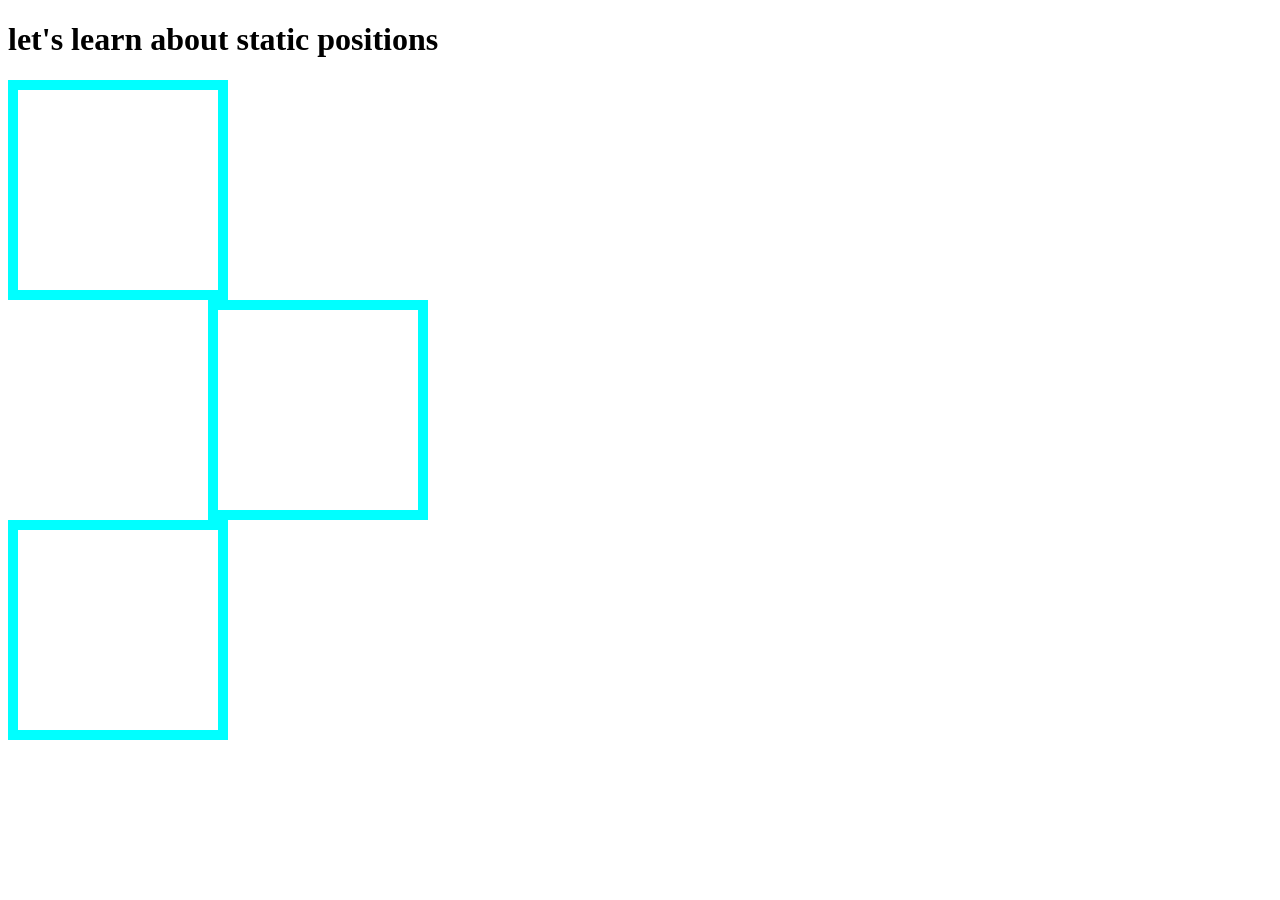
<file: ch8_layout/position/relative/index.html>
<!DOCTYPE html>
<html lang="en">
<head>
    <meta charset="UTF-8">
    <meta name="viewport" content="width=device-width, initial-scale=1.0">
    <title>Layout</title>
    <link rel="stylesheet" href="style.css">
</head>
<body>
    <h1>let's learn about static positions</h1>
    <div></div>
    <div style="position: relative; left: 200px;"></div>
    <div></div>
</body>
</html>
</file>
<file: ch1_intro/style.css>
*{
    border-style: solid;
    
}
body {
  background-color: black;
}
h1 {
  color: white;
  text-align: center;
  text-decoration: underline;
}
p {
  color: red;
}
h2 {
  color: yellow;
  text-align: center;
}
#the-london-one{
    color: green;
    text-decoration: none;
}
div{
    color: aqua;
    text-align: center;
}
.the-big-text{
text-transform: uppercase;
}

span{
    color: red;
    text-align: center;
}
</file>
<file: ch2_colors/style.css>
h1{

    /* color: rgb(125, 125, 125); */
    /* color: blue; */
    color: #ddaa00;
}
div{
    background-color:rgba(255, 0, 0, 0.9);
    height: 200px;
    width: 200px;
    /* opacity: 0.1; */
    
}
body{
    background-color: rgb(0, 0, 0);
}
</file>
<file: ch4_border_outline/style.css>
div {
  height: 200px;
  width: 200px;
  background-color: black;
  /* border-style:solid;
    border-color: red;
    border-width: 20px; */
  border: solid red 20px;
  border-radius: 20px;

  /* outline-style:solid;
    outline-color: blue;
    outline-width: 20px; */
  outline: solid blue 20px;
  outline-offset: 1px;
  margin: 100px;
}
</file>
<file: ch5_margins_and_paddings/style.css>
div{
    border: 5px solid red;
    /* padding-top: 20px;
    padding-right: 20px;
    padding-bottom: 20px;
    padding-left: 20px; */
    height: 200px;
    width: 200px;
    padding: 20px 40px 20px 40px;
    display:inline-block;
    /* margin-top: 20px;
    margin-right: 20px;
    margin-bottom: 20px;
    margin-left: 20px; */
    margin: 5px;
}
</file>
<file: ch6_text_formatting/style.css>
h1{
    color: blue;
    text-align: center;
    text-decoration:overline;
    text-transform:uppercase;
    text-shadow: 8px 8px 5px black;
    font-size: 50px;
    letter-spacing: 20px;

    
}
p{
    text-indent: 50px;
    word-spacing: 20px;
    /* white-space: normal; */
    line-height: 2;

}
</file>
<file: ch7_font/style.css>
h1{
    font-family:Georgia, 'Times New Roman', Times, serif;
    font-size: 50px;
    font-weight: bold;
    font-style: italic;
    
}
p{
    font-family: Georgia, 'Times New Roman', Times, serif;
    font-size: 20px;
    font-weight: bolder;
    font-style: italic;
    font-variant: small-caps;
}
#Ugaso{
    font-size: 50px;
    font-weight: bold;

}
.not-nice{
    color: red;
}
</file>
<file: ch8_layout/inline_sv_block/style.css>
span{
    background-color: yellow;
    margin-top: 2px;
    display: block;


}
div{
    background-color: yellow;
    margin-top: 2px;
    display: inline;


}
</file>
<file: ch8_layout/position/style.css>
div{
    position: static;
    height: 200px;
    width: 200px;
    border-style: solid;
    border-width: 10px;
    border-color: aqua;
}
</file>
<file: ch8_layout/z-index/style.css>
div{
    position: fixed;
    height: 200px;
    width: 200px;
    border-style: solid;
    border-width: 10px;
    border-color: aqua;
    left: 0;
    top: 0;
}
</file>
<file: ch8_layout/position/absolute/style.css>
div{
    position: absolute;
    height: 200px;
    width: 200px;
    border-style: solid;
    border-width: 10px;
    border-color: aqua;
    left: 0;
    top: 0;
}
</file>
<file: ch8_layout/position/relative/style.css>
div{
    position: relative;
    height: 200px;
    width: 200px;
    border-style: solid;
    border-width: 10px;
    border-color: aqua;
    
}
</file>
